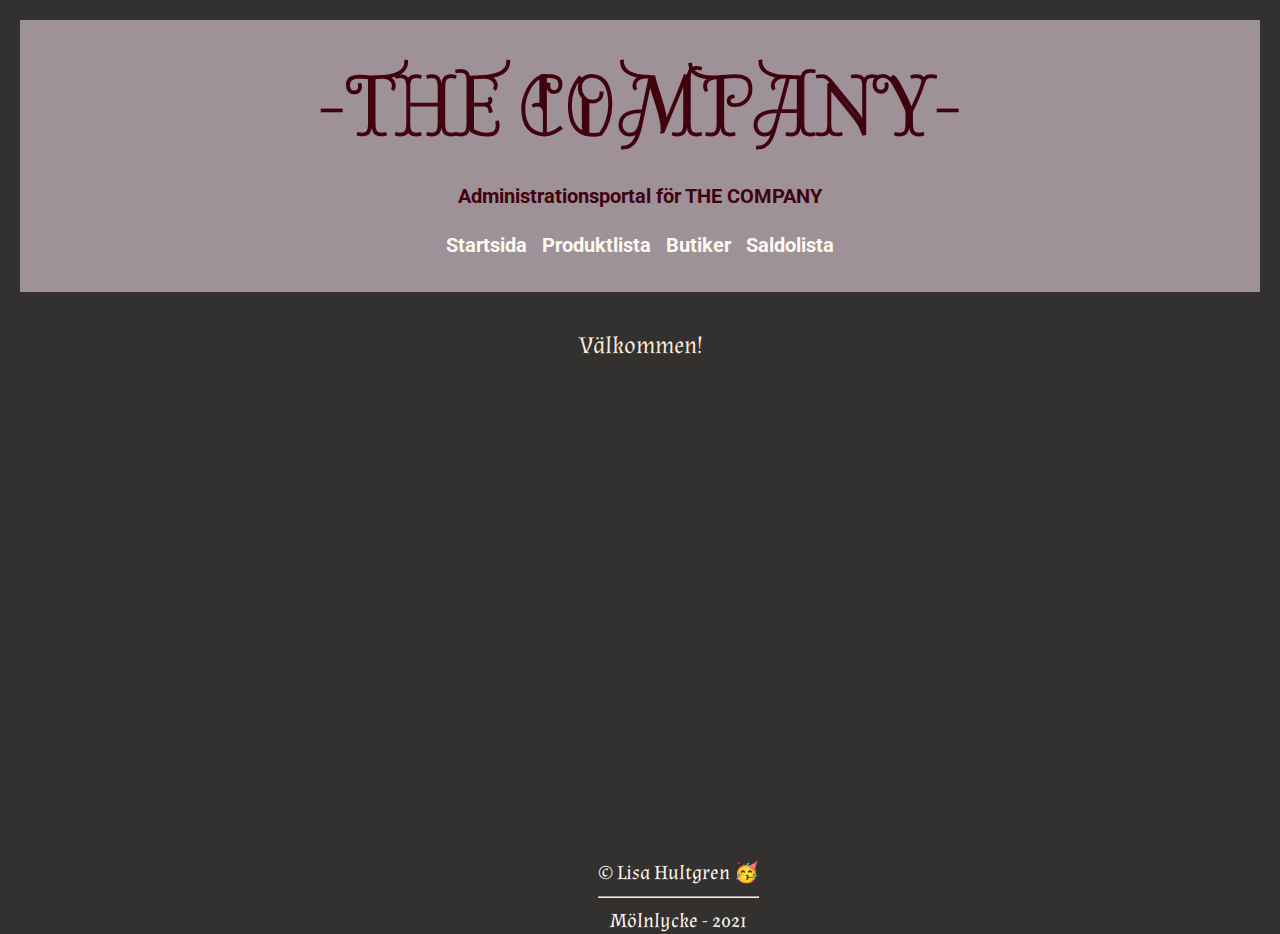
<file: The Company - Web/frontend/index.html>
<!DOCTYPE html>
<html lang="en">

<head>
  <meta charset="UTF-8">
  <meta http-equiv="X-UA-Compatible" content="IE=edge">
  <meta name="viewport" content="width=device-width, initial-scale=1.0">

  <link rel="stylesheet" href="style.css">
  <link rel="preconnect" href="https://fonts.googleapis.com">
  <link rel="preconnect" href="https://fonts.gstatic.com" crossorigin>
  <link
    href="https://fonts.googleapis.com/css2?family=Almendra+Display&family=Almendra:ital,wght@0,400;0,700;1,400;1,700&family=Roboto&display=swap"
    rel="stylesheet">

  <title>The Company</title>

</head>


<body>
  <header>
    <h1>-THE COMPANY-</h1>
    <p>Administrationsportal för THE COMPANY </p>
    <nav>
      <a class="active" href="index.html">Startsida</a>
      <a href="produkt.html">Produktlista</a>
      <a href="om.html">Butiker</a>
      <a href="saldo.html">Saldolista</a>

    </nav>


  </header>

  <main>
    <p>
      Välkommen!
    </p>

  </main>


  <script src="main.js"></script>
  <footer>
    &#169; Lisa Hultgren &#129395;
    <hr> Mölnlycke - 2021</p>
  </footer>
</body>



</html>
</file>
<file: The Company - Web/frontend/style.css>
body{
  background-color: rgb(51, 48, 48);
  font-family: 'Almendra';
  color: antiquewhite;
  margin: 20px;
  margin-bottom: 10px;
   display: flex;
  min-height: 100vh;
  flex-direction:column;
  position: relative;
  flex:1;
  
}

header { 
 background-color: rgb(158, 145, 151);
 font-family: 'Roboto';
 font-size: 20px;
 font-weight: bold;
 color:rgb(65, 2, 16);
 text-align: center;
 padding: 30px;
 margin: 0;
 
}
/* Kommentar i Css */
header h1{
   font-family: 'Almendra Display';
   font-size: 88px;
   margin: auto;
   text-align: center;
   
}

/* ändrar alla h1 och h2*/

header nav{
  margin-left: 0px;
}
/*styla alla mina nav a tagar i main meny*/
header nav a {
  display: inline-block ;
  padding: 0 50 px;
  color:floralwhite;
  text-decoration: none; /*ta bort understruket*/
  font-weight: bold;
  margin:5px;
  
  
}
/*för att se att man håller ovanför en länk*/
header nav a:hover{
  color:gray;
}

.products {
  
  padding: 30px;
  font-family: 'Almendra';
  font-size: 16px;
 margin-left: 20px;
  line-height: 125%;
   max-width: 400px;
  float: left;


}
.product {
  background-color: rgb(26, 24, 24);
  padding: 20px;
  cursor: pointer;
  margin: 10px 0;
  border-radius: 5px;
 float:left;
 

 

} 
 

.store, .stock{
  background-color: rgb(26, 24, 24);
  padding: 20px;
  cursor: pointer;
  margin: 10px 0;
  border-radius: 5px;
}
.stores, .stocks{
  margin-left: 20px;
  padding: 20px;
  font-family: 'Almendra';
  font-size: 16px;
  /*margin: 0 auto;*/
  max-width: 400px;
  line-height: 125%;
  position:left;
  top:0;
  width:100%
  
}

main {
  padding: 40px;
  font-family: 'Almendra';
  max-width: 600vh;
  line-height: 125%;
   flex: 1;
   padding-top:20px;
}
main p{
   text-align: center;
   font-family: 'Almendra';
   font-size: 24px;
}
main img {
  display:block;
  border-radius: 50%;
  width: 50%;
  margin-left: auto;
  margin-right: auto;
  height: auto;
  
}
footer{
  font-family: 'Almendra';
   color:floralwhite;
  padding: 0 20px;
  margin: auto;
 text-align: center;
  position:absolute;
  margin-left:45%;
   bottom:0px;
   height:40px;
   width:auto;
   font-weight:lighter;
   font-size: 20px;
   margin-bottom: 20px;
 
}

form {
  max-width: 500px;
  margin: 0 auto;
  padding: 10px;
  
}


label {
  display: block;
  margin-bottom: 20px;
}

input {
  display: block;
  margin-top: 5px;
  width: 100%;
}

input[type="submit"] {
  width: auto;
  float: right;
}

.add-product-form, 
.add-store-form, 
.change-product-form, 
.change-store-form, 
.change-stock-form{
  display:none;
  

}

button{
  position: relative;
  color:antiquewhite;
  background-color: rgb(65, 2, 16);
  margin: 0 auto;
   border-radius: 15px;
  padding: 10px;
  font-size: 15px;
   font-family: 'Roboto';
   cursor:pointer;
 
 
}
.add-product-button, .add-store-button{
  position: relative;
  color:antiquewhite;
  background-color: rgb(26, 24, 24);
  font-size: 16px;
  margin: 0 auto;
  margin-left: 20px;
   border-radius: 15px;
   font-family: 'Roboto';
   padding: 10px;
   cursor:pointer;
   

}

hr{
  border-color:antiquewhite
}


span{
  margin-left: 10px;
 font-size: 14px;
  color:antiquewhite;
   font-family:'Roboto' ;
}

.smart{
  display: none;
}
</file>
